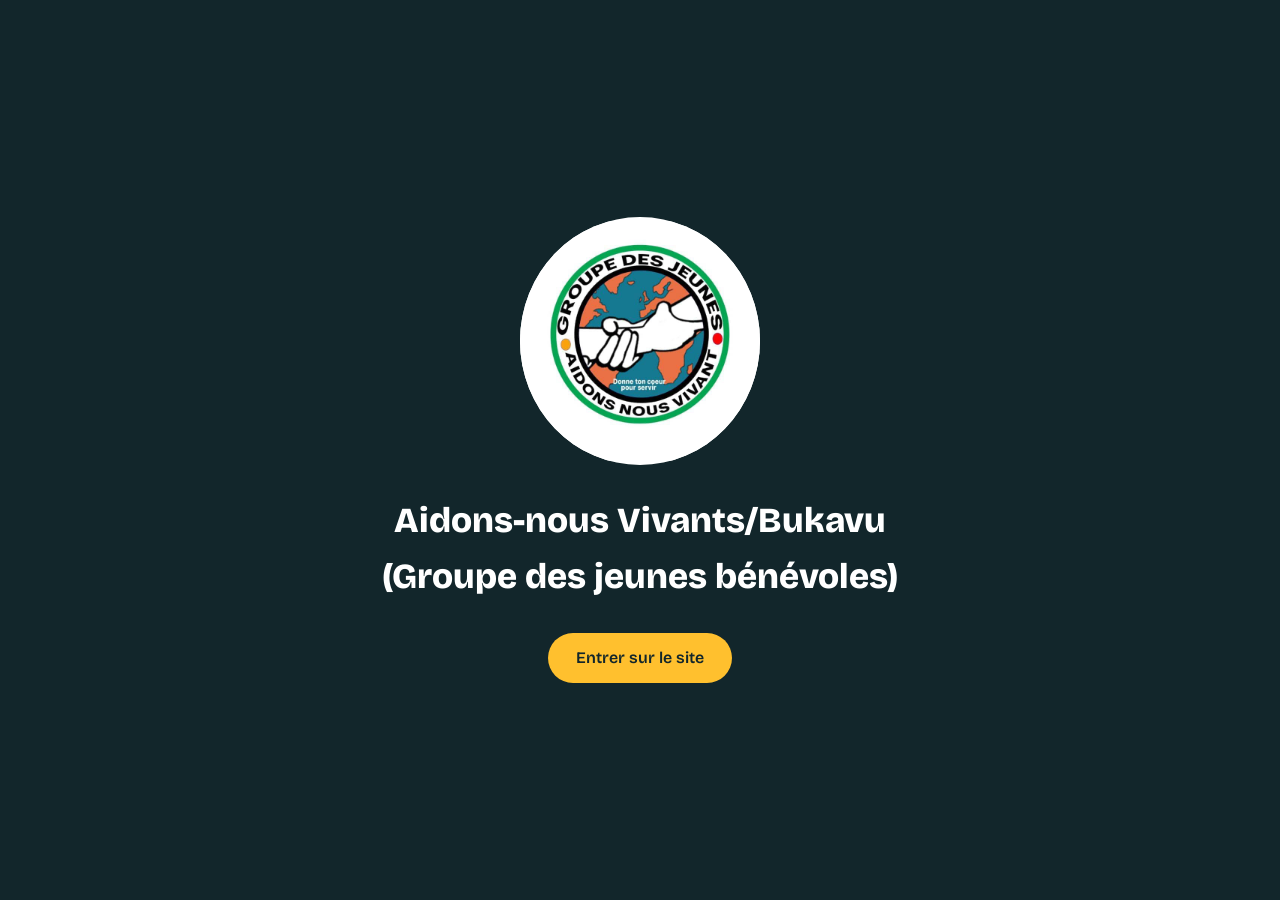
<file: index.html>
<!DOCTYPE html>
<html lang="fr">
<head>
<meta charset="utf-8">
<meta name="viewport" content="width=device-width, initial-scale=1">
<title>Aidons-nous Vivants/Bukavu <br>(Groupe des jeunes bénévoles</title>
<link rel="icon" href="aidons.jpg">
<link href="https://fonts.googleapis.com/css2?family=Bricolage+Grotesque:wght@400;600;800&display=swap" rel="stylesheet">
<link rel="stylesheet" href="style.css">
</head>
<body class="splash">
  <div class="logo-wrap"><img src="aidons.jpg" alt="Logo du groupe"></div>
  <h1>Aidons-nous Vivants/Bukavu <br> (Groupe des jeunes bénévoles)</h1>
  <a class="btn" href="accueil.html">Entrer sur le site</a>
  <script>setTimeout(()=>location.href='accueil.html',7000);</script>
</body>
</html>
</file>
<file: style.css>
:root{--ink:#12262B;--teal:#1F7A6D;--sun:#FFC02E;--paper:#F4F8F7;--white:#fff}
*{box-sizing:border-box;margin:0}
body{font-family:'Bricolage Grotesque',system-ui,sans-serif;background:var(--paper);color:var(--ink);line-height:1.6}
a{color:inherit}
:focus-visible{outline:3px solid var(--sun);outline-offset:3px}
.btn{display:inline-block;background:var(--sun);color:var(--ink);font:inherit;font-weight:600;padding:12px 28px;border:0;border-radius:999px;cursor:pointer;text-decoration:none}
.btn:hover{background:#ffd25e}

/* Page d'entrée (index.html) */
.splash{min-height:100vh;background:var(--ink);display:flex;flex-direction:column;align-items:center;justify-content:center;gap:28px;padding:20px}
.logo-wrap{position:relative;width:min(55vw,240px);aspect-ratio:1}
.logo-wrap::before,.logo-wrap::after{content:"";position:absolute;inset:-14%;border-radius:50%;border:3px solid var(--sun);opacity:0;animation:ring 2.6s infinite}
.logo-wrap::after{animation-delay:1.3s}
.logo-wrap img{width:100%;height:100%;object-fit:contain;border-radius:50%;background:#fff;animation:pop 1.2s cubic-bezier(.2,1.4,.4,1) both,float 4s 1.2s ease-in-out infinite}
.splash h1{color:#fff;font-size:clamp(1.4rem,5vw,2.2rem);font-weight:800;text-align:center}
@keyframes ring{0%{transform:scale(.8);opacity:.9}100%{transform:scale(1.25);opacity:0}}
@keyframes pop{from{transform:scale(0) rotate(-120deg)}to{transform:none}}
@keyframes float{50%{transform:translateY(-10px)}}

/* Menu */
header{position:sticky;top:0;z-index:20;background:var(--ink);color:#fff;display:flex;align-items:center;justify-content:space-between;padding:10px 20px;gap:12px}
.brand{display:flex;align-items:center;gap:10px;font-weight:800;text-decoration:none}
.brand img{width:38px;height:38px;border-radius:50%;background:#fff;object-fit:contain}
nav{display:flex;gap:4px;flex-wrap:wrap}
nav a{text-decoration:none;padding:6px 14px;border-radius:999px;font-weight:600;font-size:.95rem}
nav a:hover{background:rgba(255,255,255,.12)}
nav a.on{background:var(--sun);color:var(--ink)}

/* Contenu */
</file>
